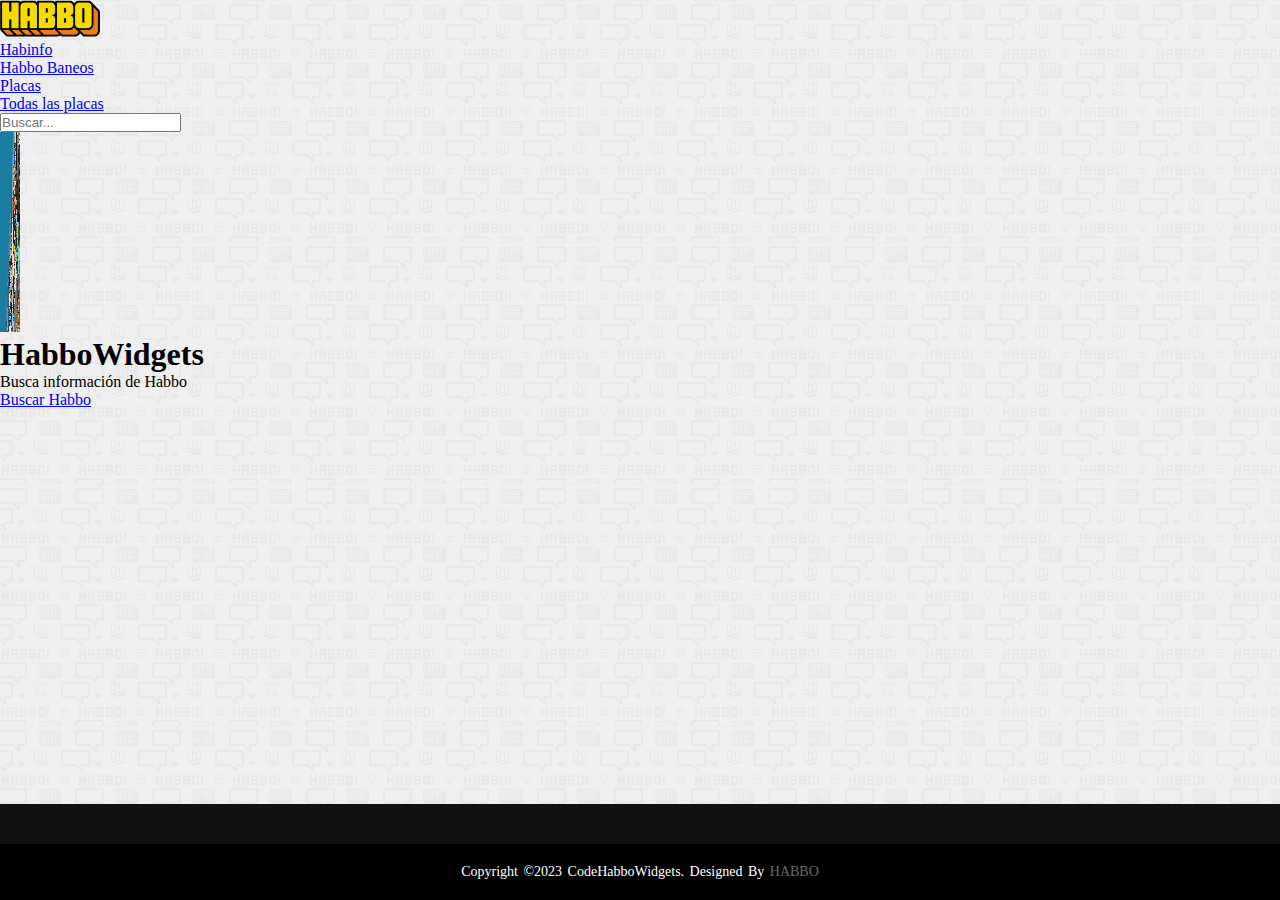
<file: index.html>
<!doctype html>
<html lang="en">
  <head>
    <!-- Required meta tags -->
    <meta charset="utf-8">
    <meta name="viewport" content="width=device-width, initial-scale=1">

    <!-- Bootstrap CSS -->
    <link href="https://cdn.jsdelivr.net/npm/bootstrap@5.1.3/dist/css/bootstrap.min.css" rel="stylesheet" integrity="sha384-1BmE4kWBq78iYhFldvKuhfTAU6auU8tT94WrHftjDbrCEXSU1oBoqyl2QvZ6jIW3" crossorigin="anonymous">
    <link rel="stylesheet" type="text/css" href="index.css">


    <title>HabboWidgets!</title>
  </head>
  <link rel="shortcut icon" href="img/25805.jpg">

  <body>
    <nav class="navbar navbar-expand-lg navbar-dark bg-primary">
        <div class="container-fluid">
          <a class="navbar-brand" href="#"></a>
          <img src="img/logo.jpg" href="index.html" alt="" width="100px">
          <button class="navbar-toggler" type="button" data-bs-toggle="collapse" data-bs-target="#navbarSupportedContent" aria-controls="navbarSupportedContent" aria-expanded="false" aria-label="Toggle navigation">
            <span class="navbar-toggler-icon"></span>
          </button>
          <div class="collapse navbar-collapse" id="navbarSupportedContent">
            <ul class="navbar-nav me-auto mb-2 mb-lg-0">
              <li class="nav-item">
                <a class="nav-link active" aria-current="page" href="index.html">Habinfo</a>
              </li>
              <li class="nav-item">
                <a class="nav-link" href="baneos.html">Habbo Baneos</a>
              </li>
              <li class="nav-item dropdown">
                <a class="nav-link dropdown-toggle" href="#" role="button" data-bs-toggle="dropdown" aria-expanded="false">
                  Placas
                </a>
                <ul class="dropdown-menu">
                  <li><a class="dropdown-item" href="placas.html">Todas las placas</a></li>
                </ul>
              </li>
              </li>
            </ul>
            <form class="d-flex" role="search">
              <input class="form-control me-2" type="search" placeholder="Buscar..." aria-label="Search">
            </form>
          </div>
        </div>
      </nav>    
      <div class="card">
        <div class="card-header">
            
        </div>
        <div class="card text-bg-dark">
            <img src="img/lpromo_Jun23.jpg" class="card-img" height="200px" width="20px" alt="...">
            <div class="card-img-overlay">
              <h1 class="card-title">HabboWidgets</h1>
              <p class="card-text">Busca información de Habbo</p>
              <a href="#" class="btn btn-primary">Buscar Habbo</a>
            </div>
          </div>
      </div>
      
      
            </div>
          </div>
        </div>
      </div>
     
      <footer>
      
        <div class="footer-bottom">
            <p>copyright &copy;2023 codeHabboWidgets. designed by <span>Habbo</span></p>
        </div>
    </footer>
    <!-- Optional JavaScript; choose one of the two! -->

    <!-- Option 1: Bootstrap Bundle with Popper -->
    <script src="https://cdn.jsdelivr.net/npm/bootstrap@5.1.3/dist/js/bootstrap.bundle.min.js" integrity="sha384-ka7Sk0Gln4gmtz2MlQnikT1wXgYsOg+OMhuP+IlRH9sENBO0LRn5q+8nbTov4+1p" crossorigin="anonymous"></script>
  </body>
</html>
</file>
<file: index.css>
body {
    background-image: url("img/Captura.jpg");
    background-color: #cccccc;
   }




*{
    margin: 0;
    padding: 0;
    box-sizing: border-box;
}


footer{
    position: absolute;
    bottom: 0;
    left: 0;
    right: 0;
    background: #111;
    height: auto;
    width: 100vw;
    font-family: "Open Sans";
    padding-top: 40px;
    color: #fff;
}
.footer-content{
    display: flex;
    align-items: center;
    justify-content: center;
    flex-direction: column;
    text-align: center;
}
.footer-content h3{
    font-size: 1.8rem;
    font-weight: 400;
    text-transform: capitalize;
    line-height: 3rem;
}
.footer-content p{
    max-width: 500px;
    margin: 10px auto;
    line-height: 28px;
    font-size: 14px;
}
.socials{
    list-style: none;
    display: flex;
    align-items: center;
    justify-content: center;
    margin: 1rem 0 3rem 0;
}
.socials li{
    margin: 0 10px;
}
.socials a{
    text-decoration: none;
    color: #fff;
}
.socials a i{
    font-size: 1.1rem;
    transition: color .4s ease;

}
.socials a:hover i{
    color: aqua;
}

.footer-bottom{
    background: #000;
    width: 100vw;
    padding: 20px 0;
    text-align: center;
}
.footer-bottom p{
    font-size: 14px;
    word-spacing: 2px;
    text-transform: capitalize;
}
.footer-bottom span{
    text-transform: uppercase;
    opacity: .4;
    font-weight: 200;
}
</file>
